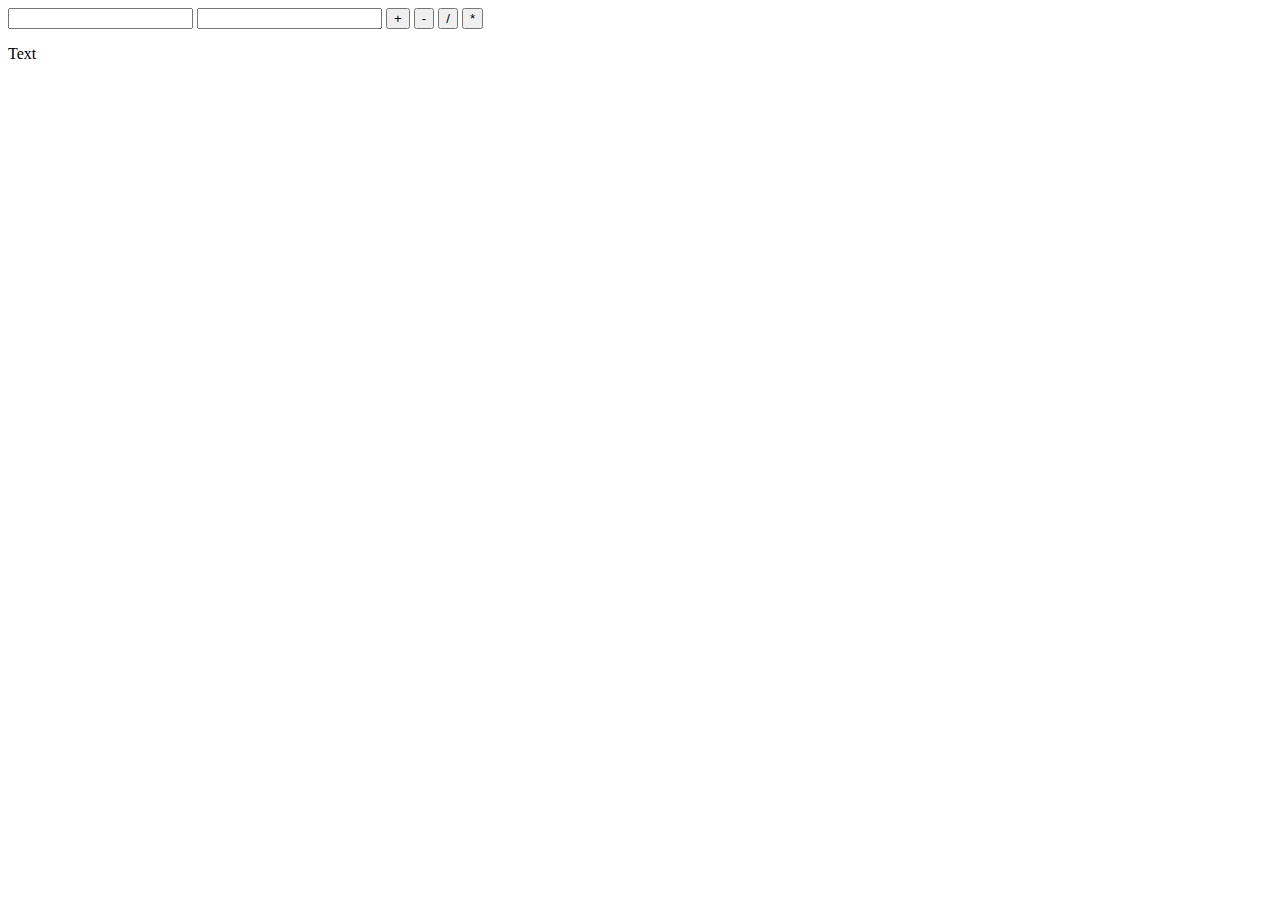
<file: index.html>
<!DOCTYPE html>
<html>
		<head>
				<title>Калкулатор</title> 
		</head>
		<body>
				<input id="inputA"></input>
				<input id="inputB"></input>
				<button id="sumButton">+</button>
				<button id="razButton">-</button>
				<button id="delButton">/</button>
				<button id="umnButton">*</button>
					
				<p id="result">Text</p>
				<script src="script.js"></script>	
		</body>
</html>
</file>
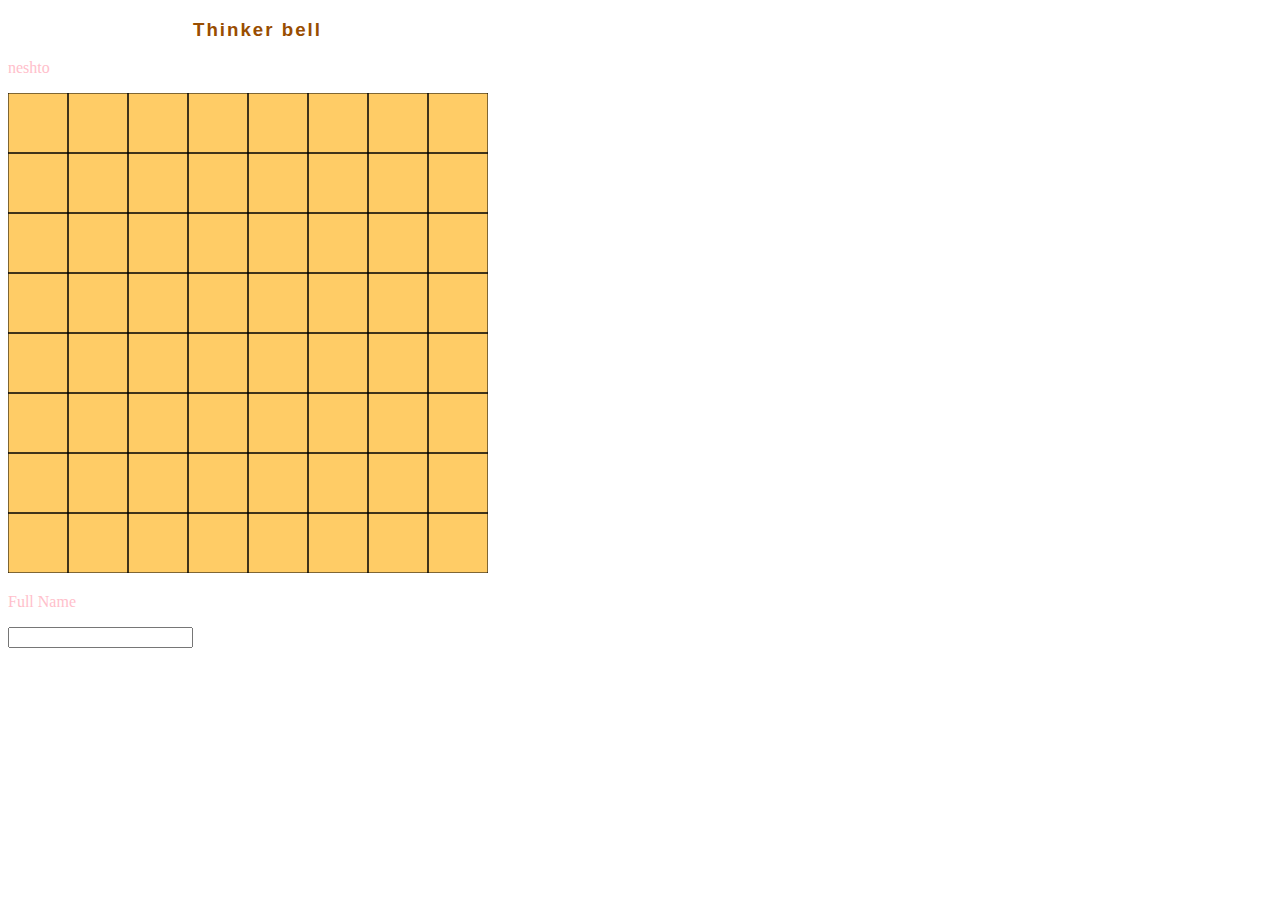
<file: Game\/index.html>
<!DOCTYPE html>
<html>
		<head>
				<title>Игра</title>
		<link rel="stylesheet" href="designgame.css"> 
		</head>
		<body>
				<h3>Thinker bell</h3>	
				<p id="ime">neshto</p>
				<canvas id="gameCanvas"></canvas>
				<p> Full Name </p>
				<input type="text" id="vhod">
				<script src="script.js"></script>
		</body>
</html>
</file>
<file: Game\/designgame.css>
h3 {
color: #994d00;
letter-spacing: 2px;
text-indent: 185px;
font-family: sans-serif;
}
canvas {
border: 1px rgb(204, 255, 204);
background-color: #ffcc66;
}
p {
color: pink;
}
</file>
